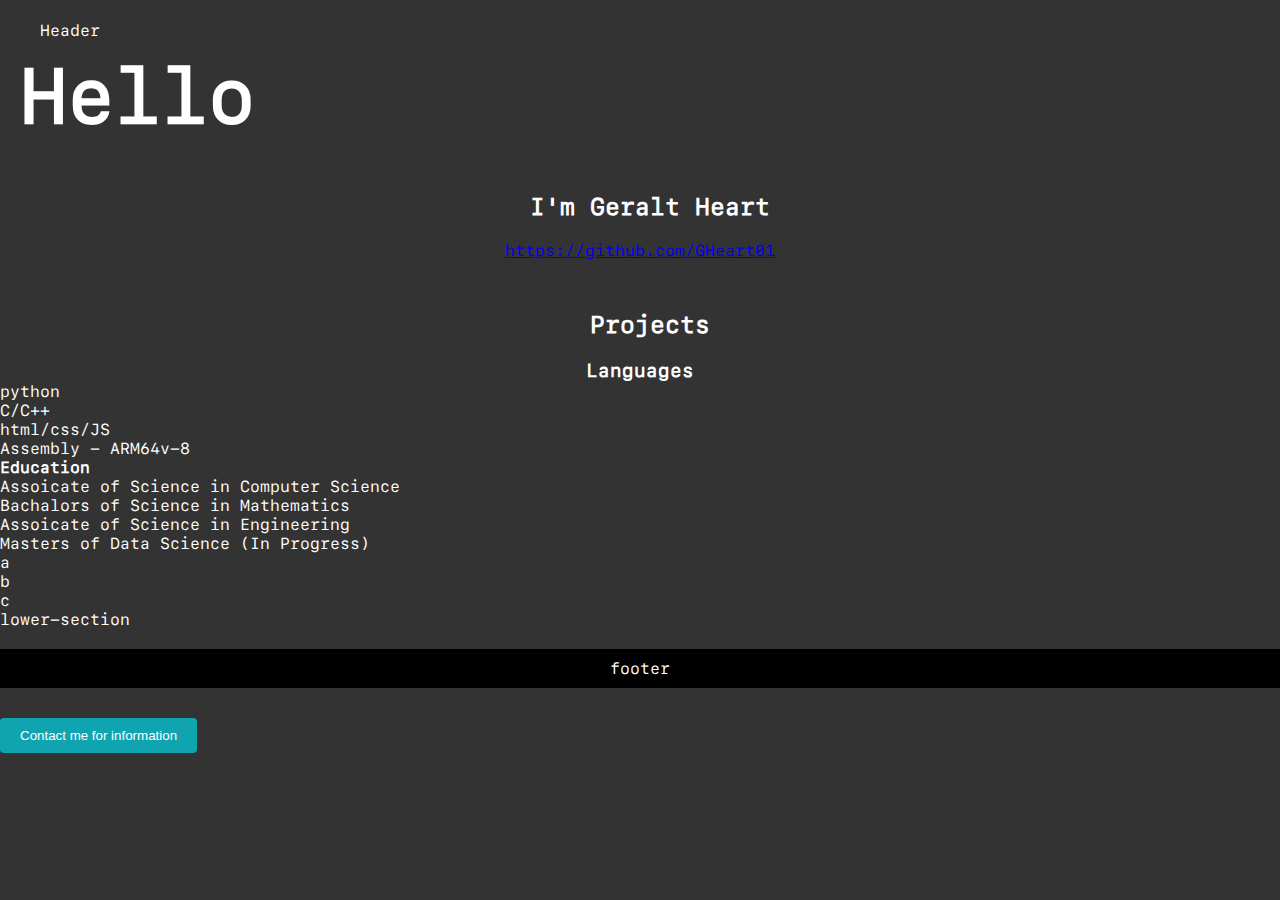
<file: directions.html>
<!DOCTYPE html>
<html>
    <head>
        <title>Geralt Heart </title>
        <link rel="stylesheet" href="style.css">        
        <body>
            <header>
                <nav>
                    <ul>
                        <li><a href="index.html">Home</a></li>
                        <li><a href="locations.html">Location</a></li>
                        <li><a href="contact.html">Contact</a></li>
                        <li></li>
                    </ul>


                </nav>
            </header>
            <h1>Hello </h1>
            <h2>I'm Geralt Heart</h2>
            <p>
                <a href = "https://github.com/GHeart01"> https://github.com/GHeart01</a>
                <github class="com">
                <GHeart01></GHeart01>
            </p>
            <h2>Projects</h2>
            <h3>Languages</h3>
            <ul>
                <li> python</li>
                <li> C/C++</li>
                <li> html/css/JS</li>
                <li> Assembly - ARM64v-8</li>
            </ul>
            <!-- <p><button>button</button></p> -->
            <h4>Education</h4>
            <ol>
                <li>Assoicate of Science in Computer Science</li>
                <li>Bachalors of Science in Mathematics</li>
                <li>Assoicate of Science in Engineering</li>
                <li>Masters of Data Science (In Progress)</li>
            </ol>
            <!-- sematic tags -->
            <header>Header</header>
            <section>
                <div>a</div>
                <div>b</div>
                <div>c</div> 
            </section>
            <section>lower-section</section>
            <footer>footer</footer>
                <p> </p>
            <button> Contact me for information</button>

        </body>
    </head>
</html>
</file>
<file: style.css>
/*custom fonts*/
@font-face {
    font-family: 'SFMonoRegular'; 
    src: url('/fonts/SFMonoRegular.woff') format('woff'); 
    }
    
html, body {
    width: 100%;
    height: 100%;
    font-family: 'SFMonoRegular'; }

/* General reset and full-width settings */
* {
    margin: 0;
    padding: 0;
    box-sizing: border-box;
}

body {
    background-color: rgba(240, 240, 240, 0.8); /* Translucent background color */
}

html, body {
    width: 100%;
    height: 100%;
    font-family: 'SFMonoRegular'; 
    background-color: #333;
    color: #ffffff; /* Text color */
}

.image-container {
    background-color: black;
    /* background: linear-gradient(to bottom, rgba(0, 0, 0, 0) 75%, #333 100%),
        url('backgroundimages/Bluemountains.jpg') no-repeat center center; Image and gradient */
    background-size: cover; /* Ensures the image covers the entire container */
    height: 50vh; /* Full viewport height */
    width: 100%; /* Full width */
    position: relative; /* Keeps the element in flow */
}

/* Optional: Overlay with fade effect */
.image-container::after {
    content: '';
    position: absolute;
    top: 0;
    left: 0;
    width: 100%;
    height: 100%;
    background: rgba(0, 0, 0, 0.3); /* Overlay transparency */
}

p {
    padding-top: 20px;
    text-align: center;
    padding-inline: 10%;
}

p.about {
    padding-bottom: 10px;
    padding-left: 20%;
    padding-right: 20%;
}

/* Center GitHub container */
p.github {
    display: flex; /* Use flexbox for centering */
    flex-direction: column; /* Stack image and text vertically */
    align-items: center; /* Center horizontally */
    justify-content: center; /* Center vertically */
    padding-bottom: 50px;
    margin: 0 auto; /* Center container */
    width: 100%; /* Full width */
    text-align: center;
}

.github-img {
    width: 50px; /* GitHub icon size */
    height: 50px;
}

p.github a {
    color: inherit; /* Same text color */
    text-decoration: none;
    font-size: 1.2em;
}

p.github a:hover {
    color: #0FA4AF; /* Hover effect */
}

/* Greeting and intro */
.greeting, .Intro {
    position: absolute;
    top: 20%; /* Vertical spacing */
    left: 50%; /* Center horizontally */
    transform: translate(-50%, -50%); /* Perfect centering */
    color: #fff;
    z-index: 2; /* Above background image */
    text-decoration: underline; 
}

h1, h2 {
    position: relative;
    text-align: left;
    padding-top: 50px;
    padding-left: 20px;
    color: #ffffff;
    z-index: 10;
}

h1 {
    font-size: 6vw;
    text-decoration: none;
}

h2 {
    text-align: center;
    /* font-size: 2vw; */
}

h3 {
    padding-top: 20px;
    text-align: center;
}

h3 p {
    padding-left: 20%;
    padding-right: 20%;
}
h3.resume {
    padding-top: 5%;
}

/* Header */
header {
    position: absolute;
    top: 0;
    z-index: 1000;
    background-color: #000000;
    color: #fff;
    width: 100%;
    display: flex;
    justify-content: space-between;
    align-items: center;
    padding: 0 40px;
    height: 60px;
}

/* Menu toggle button for small screens */
.menu-toggle {
    font-size: 1.5em;
    color: white;
    background: none;
    border: none;
    cursor: pointer;
    display: none; /* Default hidden */
}

/* Centered list */
ul.centered-list {
    text-align: center;
    list-style-type: none;
}

/* Navigation menu */


nav {
    display: flex;
    justify-content: center;
    flex-grow: 1;
}

nav ul {
    list-style: none;
    display: flex;
    justify-content: space-around;
    margin: 0;
    padding: 0;
    gap: 30px;
}

nav ul li a {
    color: #FFFFFF;
    text-decoration: none;
    font-size: 1em;
    padding: 15px 10px;
    transition: color 0.3s ease-in-out;
}

nav ul li a:hover {
    color: #0FA4AF;
}

nav ul li a.active {
    color: #0FA4AF;
}

/* Main content */
main {
    padding: 20px;
}

form {
    max-width: 600px;
    margin: 0 auto;
}

label {
    display: block;
    margin-top: 10px;
}

input, textarea {
    width: 100%;
    padding: 10px;
    margin-top: 5px;
    border: 1px solid #ededed;
    border-radius: 4px;
}

/* Language icons */
.language-img {
    width: 50px;
    height: 50px;
    margin-bottom: 15px;
}

.language-img2 {
    width: 120px;
    height: 45px;
    margin-bottom: 20px;
}

.language-img3 {
    width: 100px;
    height: 50px;
    margin-bottom: 20px;
}

.language-tools {
    display: flex;
    flex-wrap: wrap;
    justify-content: center;
    margin-top: 20px;
}

.language-tool {
    display: flex;
    flex-direction: column;
    align-items: center;
    margin: 15px;
    text-align: center;
    font-size: 1em;
}

button {
    background-color: #0FA4AF;
    color: white;
    padding: 10px 20px;
    border: none;
    border-radius: 4px;
    cursor: pointer;
    margin-top: 10px;
}

button:hover {
    background-color: #AFDDE5;
}

/* Education buttons */
.centered-list {
    display: flex;
    flex-direction: column;
    align-items: center;
    list-style: none;
}

.centered-list a {
    display: inline-block;
    padding: 10px 20px;
    text-decoration: none;
    font-size: 16px;
    color: inherit;
    transition: transform 0.3s ease;
}

.centered-list a:hover {
    transform: scale(1.1);
    color: #0FA4AF;
}

/* Footer */
footer {
    margin-top: 20px;
    background-color: #000000;
    padding: 10px 20px;
    width: 100%;
    text-align: center;
    color: white;
}

/* Responsive styles */
@media (max-width: 768px) {
    header {
        padding: 30% 10% 10% 30%;
        height: auto;
    }

    .menu-toggle {
        display: inline-block;
    }

    .back-arrow{
        display: inline-block;
    }

    nav ul {
        display: none; /* Hide menu by default */
        flex-direction: column;
        gap: 0px;
    }

    nav ul.nav-menu{
        text-align: center;
        position: fixed;
        top: 0;
        left: 0;
        width: 100vw;
        height: 100vh;
        background-color: rgba(0, 0, 0, 0.9); /* Dark background with transparency */
        z-index: -1;
    }

    nav ul.active {
        display: flex; /* Show on toggle */
    }
}

@media (max-width: 600px) {
    h1 {
        font-size: 8vw;
    }

    nav ul {
        gap: 20px;
    }
}

/* Education images */
.education-img {
    display: block;
    margin: 10px auto;
    max-width: 200px;
}

/* JS */
/* Ensure the container for the welcome text starts below the header */


#typing-text {
    height: 50vh; /* Set height to 50% of the viewport */
    overflow: hidden; /* Prevent overflow of text if needed */

    position: relative;
    margin-top: 20px; /* Adjust based on header height */
    padding: 10px 10px 30px 10px;
    text-align: center;
    z-index: 1;
}
.welcome-text {
    color: inherit;
}

header {
    position: fixed; /* Keep the header fixed at the top */
    top: 0;
    width: 100%;
    z-index: 1000;
    height: 60px; /* Adjust to the actual height of your header */
    background-color: #333;
    color: #fff;
    padding: 0 40px;
}
</file>
